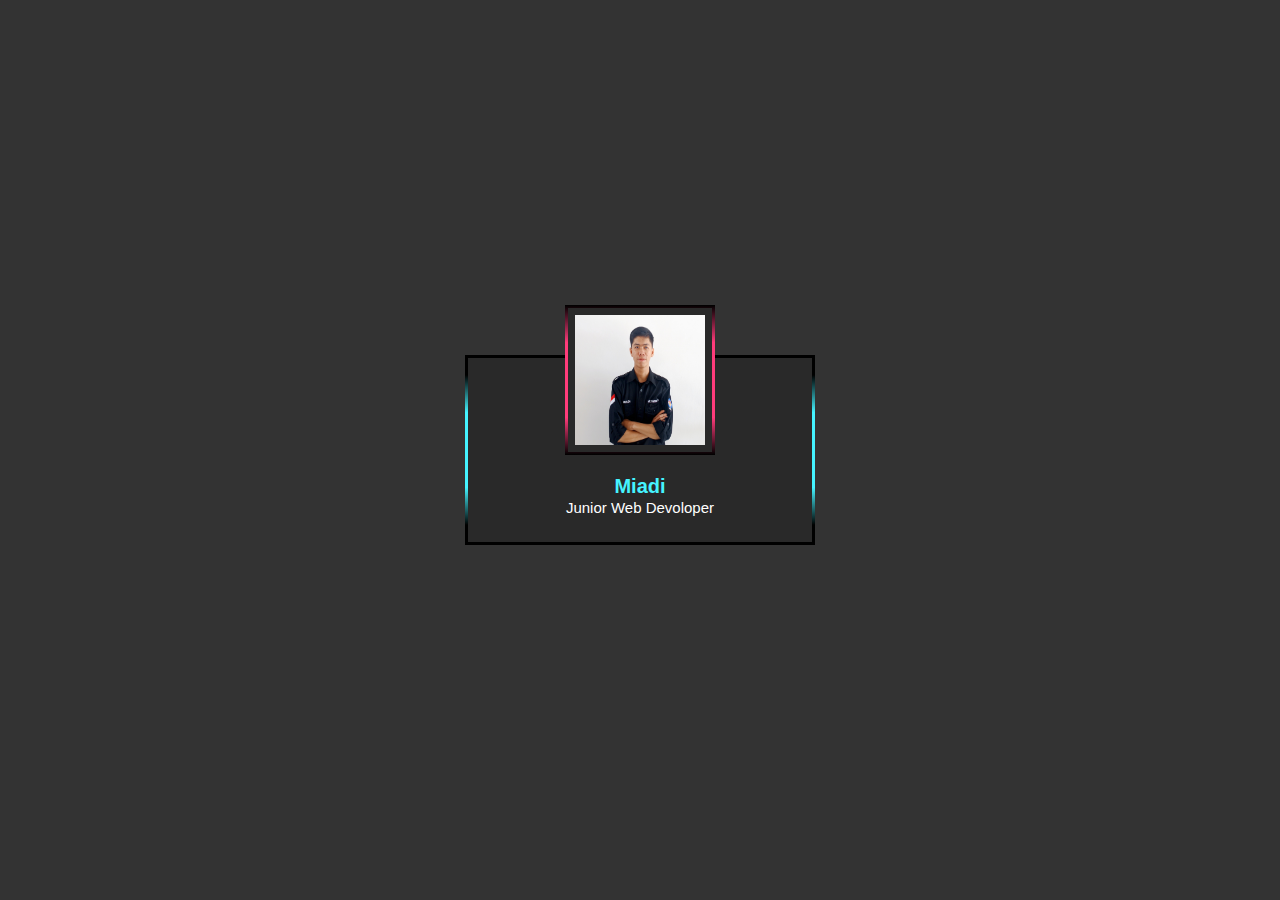
<file: profile/profile.html>
<!DOCTYPE html>
<html lang="en">
<head>
	<meta charset="UTF-8">
	<meta name="viewport" content="width=device-width, initial-scale=1.0">
	<title>My Profile</title>
	<link rel="stylesheet" href="style_profile.css">
	<style>


	</style>
</head>
<body>

	<div class="card">
		<div class="lines"></div>
		<div class="imgBx">
			<img src="foto/j02.jpg" alt="">
		</div>
		<div class="content">
			<div class="details">
				<h2>Miadi<br><span>Junior Web Devoloper</span></h2>
				<div class="data">
					<h3>0<br><span>Posts</span></h3>
					<h3>130<br><span>Followers</span></h3>
					<h3>135<br><span>Following</span></h3>
				</div>
				<div class="actionBtn">
					<button><a href="https://instagram.com/miadi30_?igshid=MzNlNGNkZWQ4Mg==">Follow</a></button>
					<button><a href="https://bit.ly/3UehojF">Message</a></button>
				</div>
			</div>
		</div>
	</div>
</body>
</html>
</file>
<file: profile/style_profile.css>
*{
	margin: 0;
	padding: 0;
	box-sizing: border-box;
	font-family: 'Poppins', sans-serif;
}
body{
	display: flex;
	justify-content: center;
	align-items: center;
	min-height: 100vh;
	background: #333;
}
.card{
	position: relative;
	width: 350px;
	height: 190px;
	background: #333;
	transition: 0.5s;
}
.card:hover{
	height: 450px;
}
.card .lines{
	position: absolute;
	inset: 0;
	background: #000;
	overflow: hidden;
}
.card .lines::before{
	content: '';
	position: absolute;
	top: 50%; 
	left: 50%;
	width: 500px;
	height: 150px;
	transform: translate(-50%,-50%);
	background: linear-gradient(transparent, #45f3ff, #45f3ff, #45f3ff, transparent);
	animation: animate 4s linear infinite;
}
@keyframes animate
{
	0%{
		transform: translate(-50%,-50%) rotate(0deg);
	}
	100%{
		transform: translate(-50%,-50%) rotate(360deg);
	}
}
.card .lines::after{
	content: '';
	position: absolute;
	inset: 3px;
	background: #292929;
}
.card .imgBx{
	position: absolute;
	top: -50px;
	left: 50%;
	transform: translateX(-50%);
	width: 150px;
	height: 150px;
	background: #000;
	transition: 0.5s;
	z-index: 10;
	overflow: hidden;
}
.card:hover .imgBx{
	width: 250px;
	height: 250px;
}
.card .imgBx::before{
	content: '';
	position: absolute;
	top: 50%; 
	left: 50%;
	width: 500px;
	height: 150px;
	transform: translate(-50%,-50%);
	background: linear-gradient(transparent, #ff3c7b, #ff3c7b, #ff3c7b, transparent);
	animation: animate2 6s linear infinite;
}
@keyframes animate2
{
	0%{
		transform: translate(-50%,-50%) rotate(360deg);
	}
	100%{
		transform: translate(-50%,-50%) rotate(0deg);
	}
}
.card .imgBx::after{
	content: '';
	position: absolute;
	inset: 3px;
	background: #292929;
}
.card .imgBx img{
	position: absolute;
	top: 10px;
	left: 10px;
	z-index: 1;
	width: calc(100% - 20px);
	height: calc(100% - 20px);

}
.card .content{
	position: absolute;
	width: 100%;
	height: 100%;
	display: flex;
	justify-content: center;
	align-items: flex-end;
	overflow: hidden;
}
.card .content .details{
	position: 40px;
	text-align: center;
	width: 100%;
	transition: 0.5s;
	transform: translateY(145px);
}
.card:hover .content .details{
	transform: translateY(0px);
}
.card .content .details h2{
	font-size: 1.25em;
	font-weight: 600;
	color: #45f3ff;
	line-height: 1em;
}
.card .content .details h2 span{
	font-size: 0.75em;
	font-weight: 500;
	color: #fff;
}
.card .content .details .data{
	display: flex;
	justify-content: space-between;
	margin: 35px 45px;
}
.card .content .details .data h3{
	font-size: 1em;
	color: #45f3ff;
	line-height: 1.2em;
	font-weight: 600;
	
}
.card .content .details .data h3 span{
	font-size: 0.85em;
	font-weight: 400;
	color: #fff;
}
.card .content .details .actionBtn{
	display: flex;
	justify-content: center;
	gap: 20px;
	margin-bottom: 25px;
}
.card .content .details .actionBtn button{
	padding: 10px;
	border: none;
	outline: none;
	border-radius: 5px;
	font-size: 1em;
	font-weight: 500;
	background: #45f3ff;
	color: #222;
	cursor: pointer;
	opacity: 0.9;
}
.card .content .details .actionBtn button:nth-child(2){
	background: #fff;
}
.card .content .details .actionBtn button:hover{
	opacity: 1;
}
.card .content .details .actionBtn button a{
	color: #ff3c7b;
	font-weight: 700;
	text-decoration: none;

}
</file>
